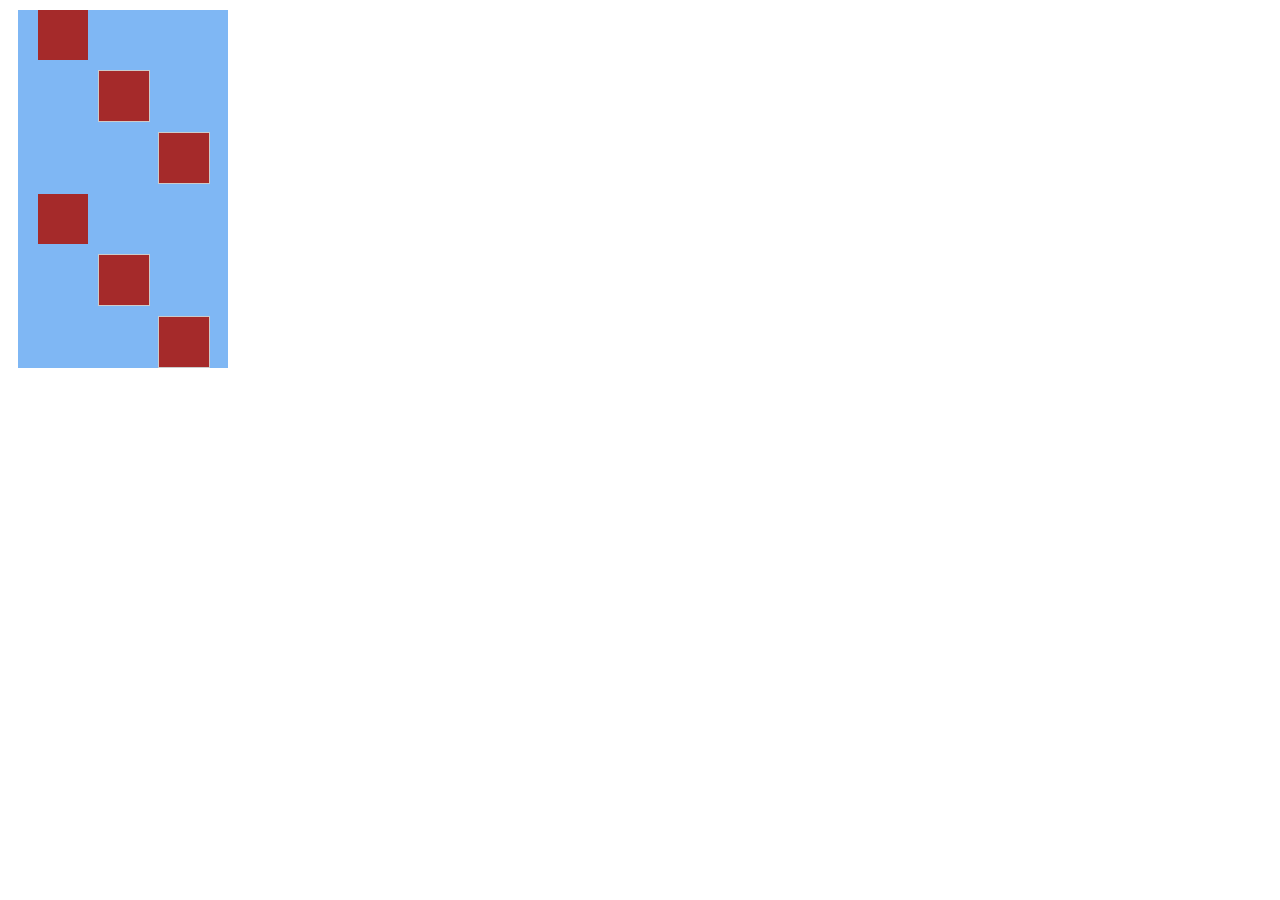
<file: index004.html/index.html>
<!DOCTYPE html>
<html lang="en">
    <head>
        <link rel="stylesheet" href="style.css">
    </head>
    <body>
        <div class="next-box">
            <div class="box1"></div>
            <div class="box1"></div>
            <div class="box1"></div>
            <div class="box1"></div>
            <div class="box1"></div>
            <div class="box1"></div>
        </div>
    </body>
</html>
</file>
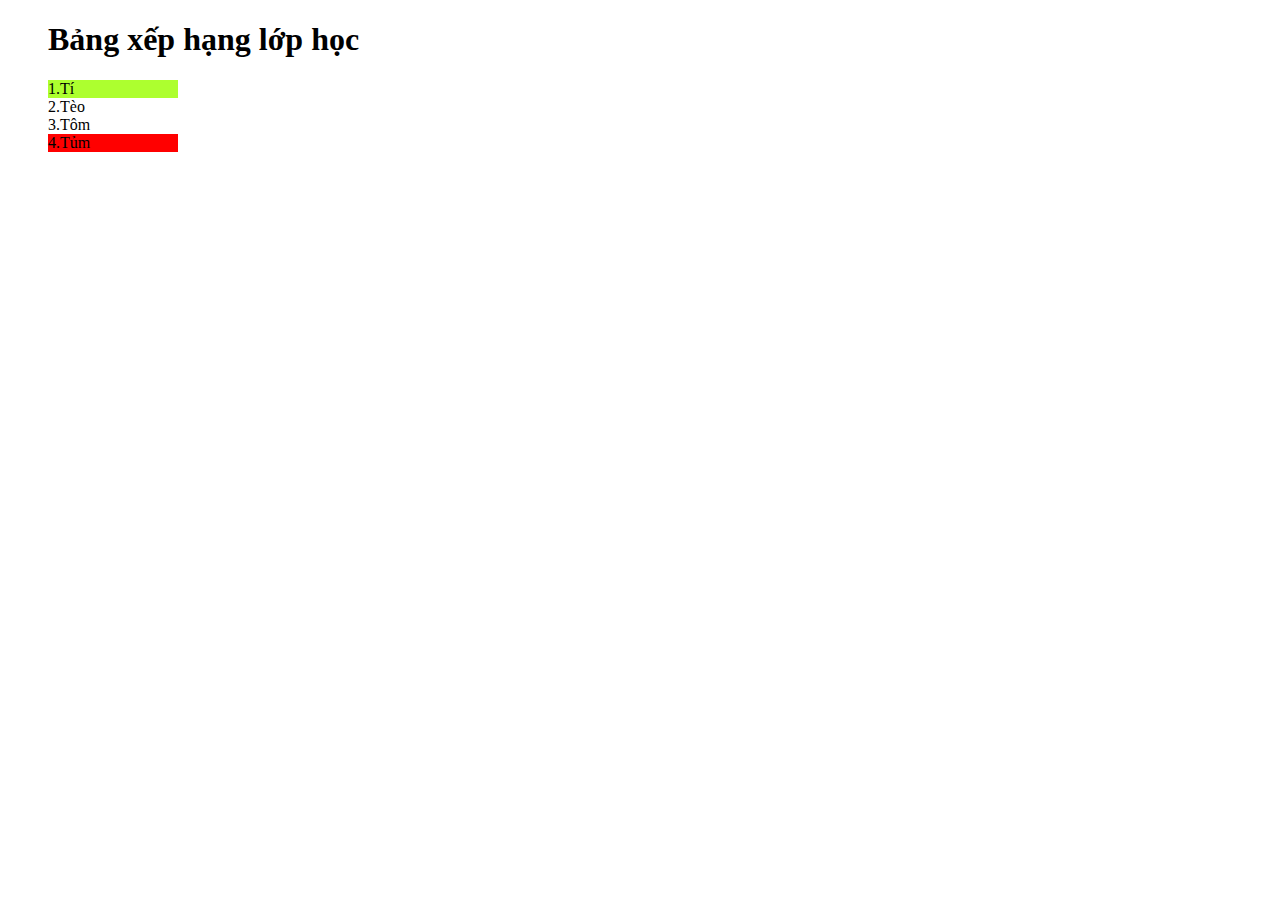
<file: index0402.html>
<!DOCTYPE html>
<html>
    <head><link rel="stylesheet" href="style04.css">
        <title>Bài tập 2</title>
    </head>
    <body>
        <ul>
        <h1>Bảng xếp hạng lớp học</h1>
        <li>1.Tí</li>
        <li>2.Tèo</li>
        <li>3.Tôm</li>
        <li>4.Tủm</li> 
        </ul>   
    </body>
</html>
</file>
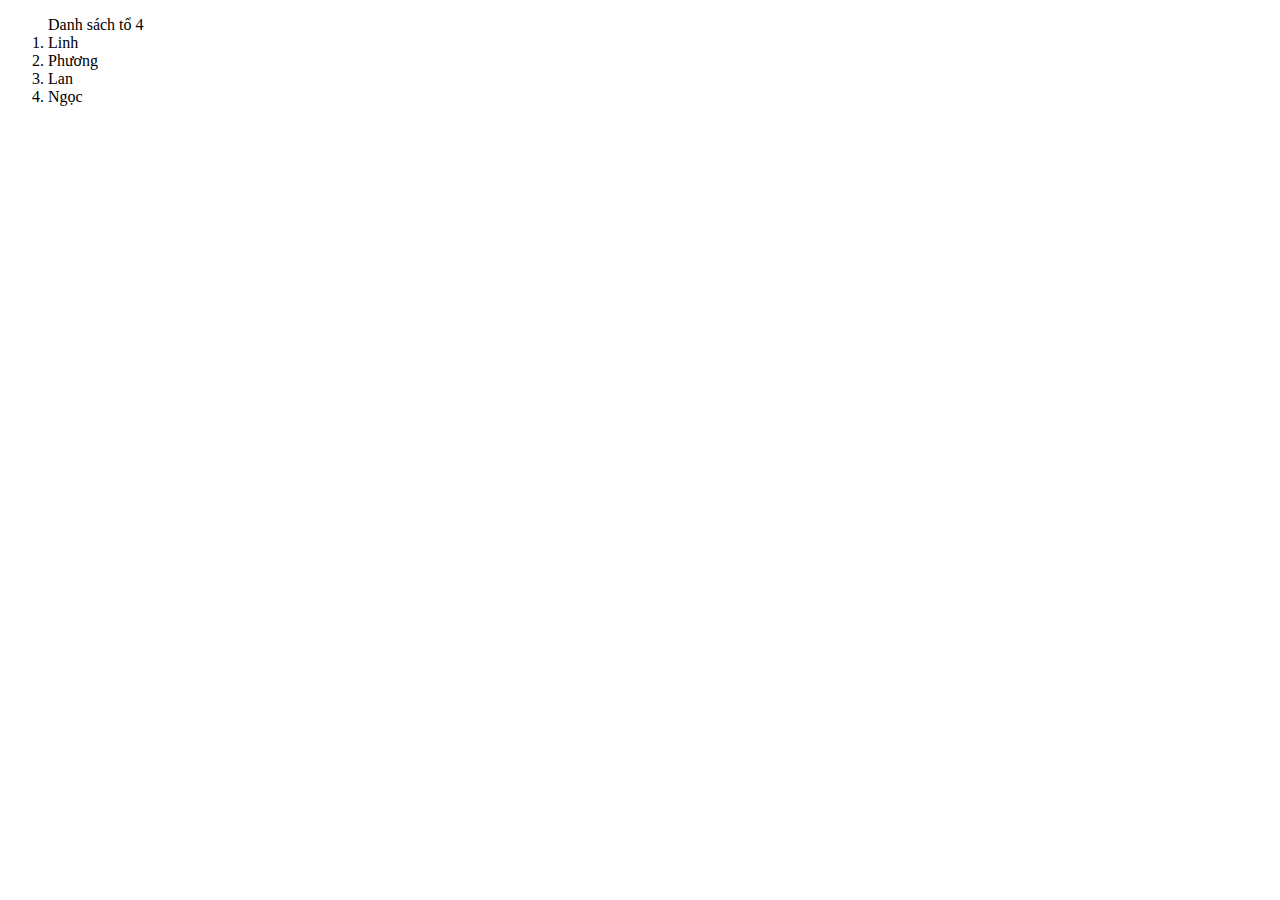
<file: index004.html/index05.html>
<!DOCTYPE html>
<html>
    <head>
        <link rel="stylesheet" href="style.css">
    </head>
    <style>
        li:nth-child(1):hover{background: red;font-size: 30px;}
        li:nth-child(2):hover{background: blue;font-size: 30px;}
        li:nth-child(3):hover{background: aqua;font-size: 30px;}
        li:nth-child(4):hover{background: greenyellow;font-size: 30px;}
    </style>
    <body>
        <ol>Danh sách tổ 4
            <li>Linh</li>
            <li>Phương</li>
            <li>Lan</li>
            <li>Ngọc</li>
        </ol>
    </body>
</html>
</file>
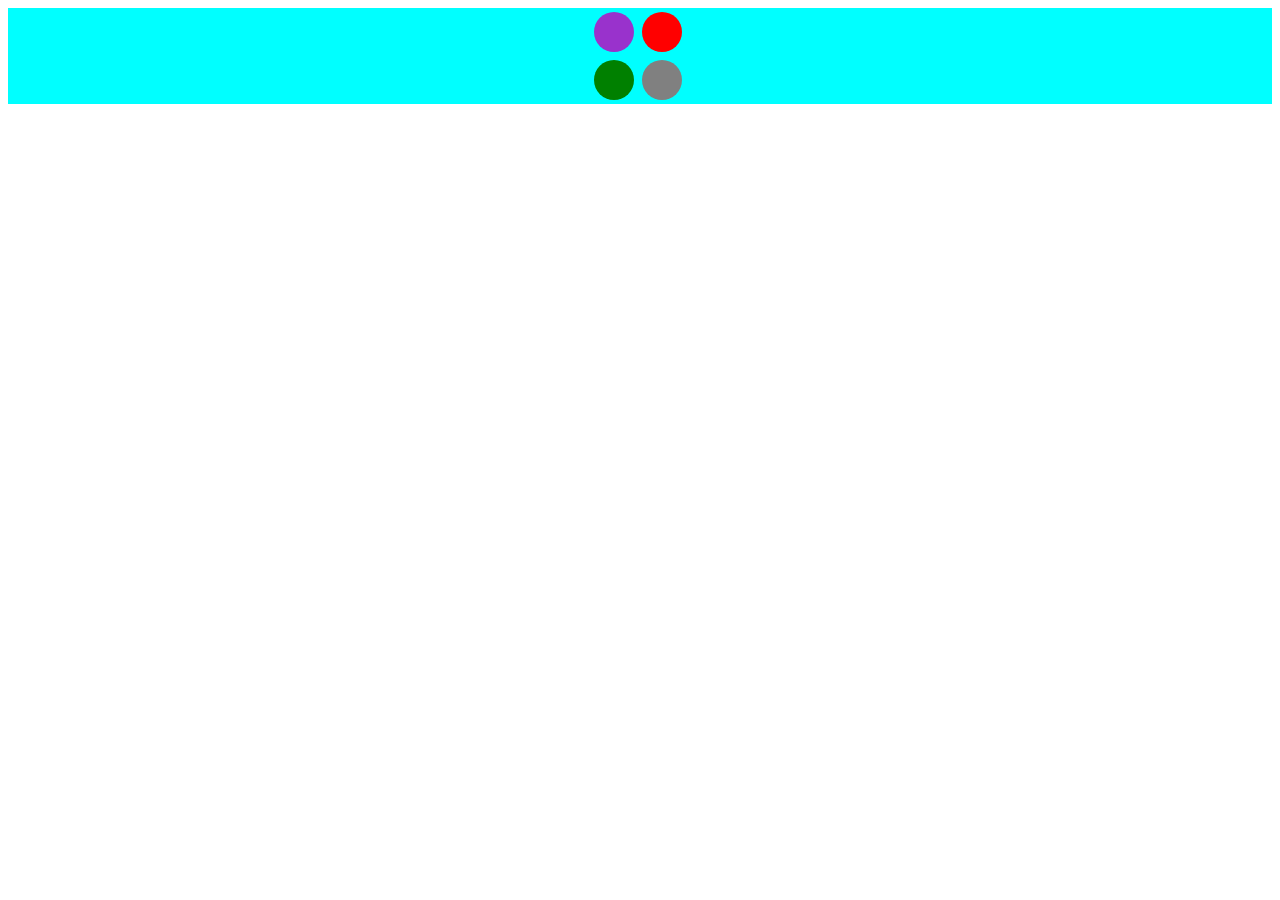
<file: lesson 7/thực hành 2.html>
<!DOCTYPE html>
<html>
    <head>
        <link rel="stylesheet" href="style02.css">       
    </head>
    <body>
    <div class="loading-turn">
        <div class="loading">
            <div class="test"></div>
            <div class="test"></div>
            <div class="test"></div>
            <div class="test"></div>
        </div>
    </div>
    </body>
</html>
</file>
<file: index004.html/style.css>
.next-box {
    width: 210px;
    background-color: rgb(127, 183, 244);
    margin: 10px;
}
.box1 {
    width: 50px;
    height: 50px;
    background-color: brown;
    margin-left: 20px;
    margin-top: 10px;
}
.box1:nth-child(2) {
    margin-left: 80px;

    border: 1px solid #ccc;
}
.box1:nth-child(3) {
    margin-left: 140px;

    border: 1px solid #ccc;
}
.box1:nth-child(5) {

    margin-left: 80px;
    border: 1px solid #ccc;
}
.box1:nth-child(6) {

    margin-left: 140px;
    border: 1px solid #ccc;
}
</file>
<file: style04.css>
li:nth-child(2) {
    background-color: greenyellow;
    width: 130px;
}
li:nth-child(5) {
    background-color: red;
    width: 130px;
}
li{
    list-style: none;
}
</file>
<file: lesson 7/style02.css>
.loading-turn{
    display: flex;
    justify-content: center;
    background-color: aqua;
}
.loading {
    width: 100px;
    display: flex;
    flex-wrap: wrap;
    animation: rotate 3s linear infinite;
}
.test {
    width: 40px;
    height: 40px;
    background: red;
    margin: 4px;
    animation: scale 1.5s linear infinite;
}
@keyframes scale {
    50% {
        transform: scale(1s);
    }
}
@keyframes rotate {
    to{
        transform: rotate(360deg);
    }
}
.test:nth-child(1) {
    border-radius: 100%;
    background-color: darkorchid;
    transform-origin: bottom right; 
} 
.test:nth-child(2) {
    border-radius: 100%;
    background-color: red;
    transform-origin: bottom right; 
} 
.test:nth-child(3) {
    border-radius: 100%;
    background-color: green;
    transform-origin: bottom right; 
} 
.test:nth-child(4) {
    border-radius: 100%;
    background-color: gray;
    transform-origin: bottom right; 
}
</file>
